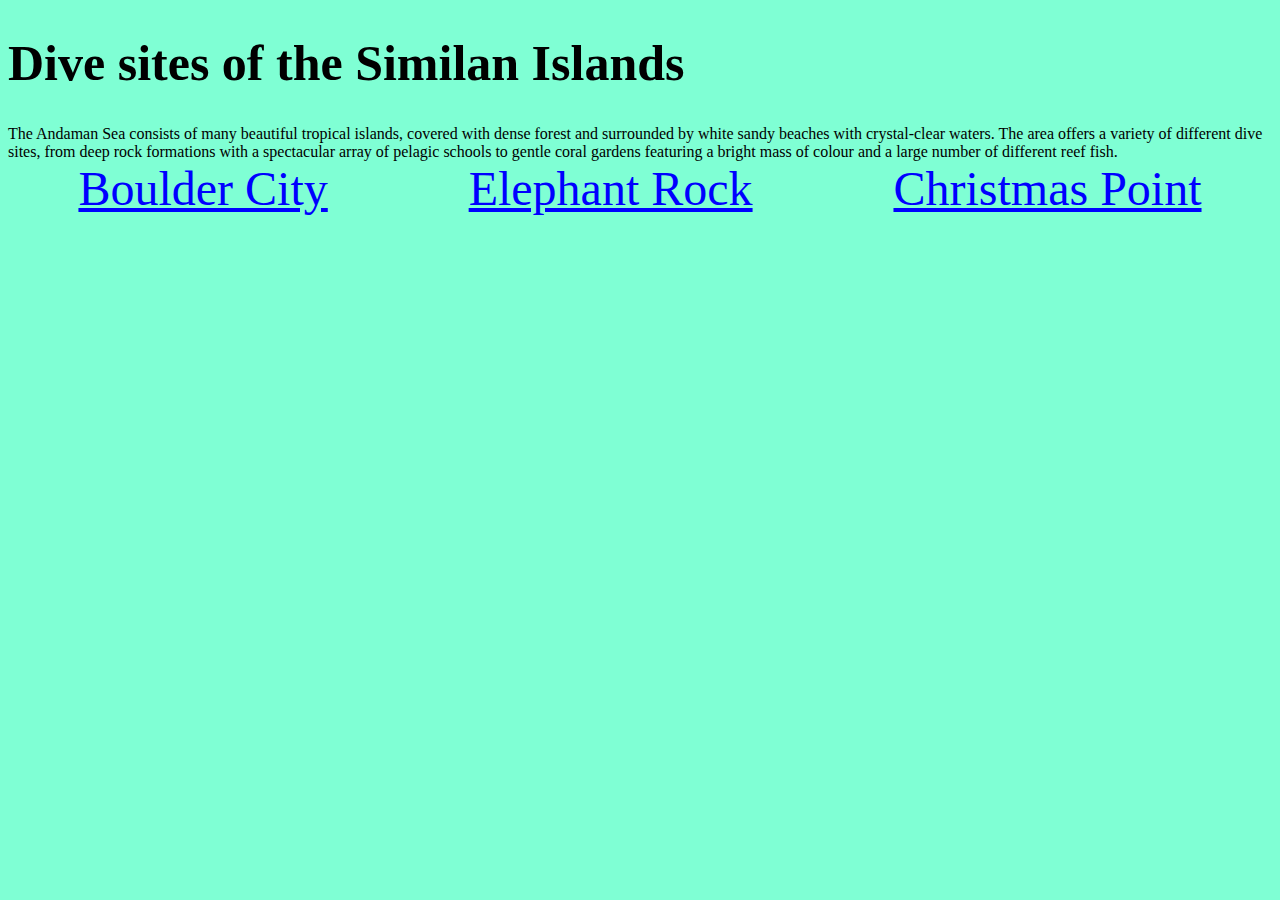
<file: index.html>
<!DOCTYPE html>
<html lang="en">
<head>
    <meta charset="UTF-8">
    <meta http-equiv="X-UA-Compatible" content="IE=edge">
    <meta name="viewport" content="width=device-width, initial-scale=1.0">
    <link rel="stylesheet" href="style.css">
    <title>Dive sites</title>
</head>
<body>
        <h1>Dive sites of the Similan Islands</h1>
        The Andaman Sea consists of many beautiful tropical islands, covered with dense forest and surrounded by white sandy beaches with crystal-clear waters. The area offers a variety of different dive sites, from deep rock formations with a spectacular array of pelagic schools to gentle coral gardens featuring a bright mass of colour and a large number of different reef fish.

        <div class="container" id="navbar">
            <a href="./boulder.html">Boulder City</a>
            <a href="./elephant.html">Elephant Rock</a>
            <a href="./christmas.html">Christmas Point</a>
        </div>
    
</body>
</html>
</file>
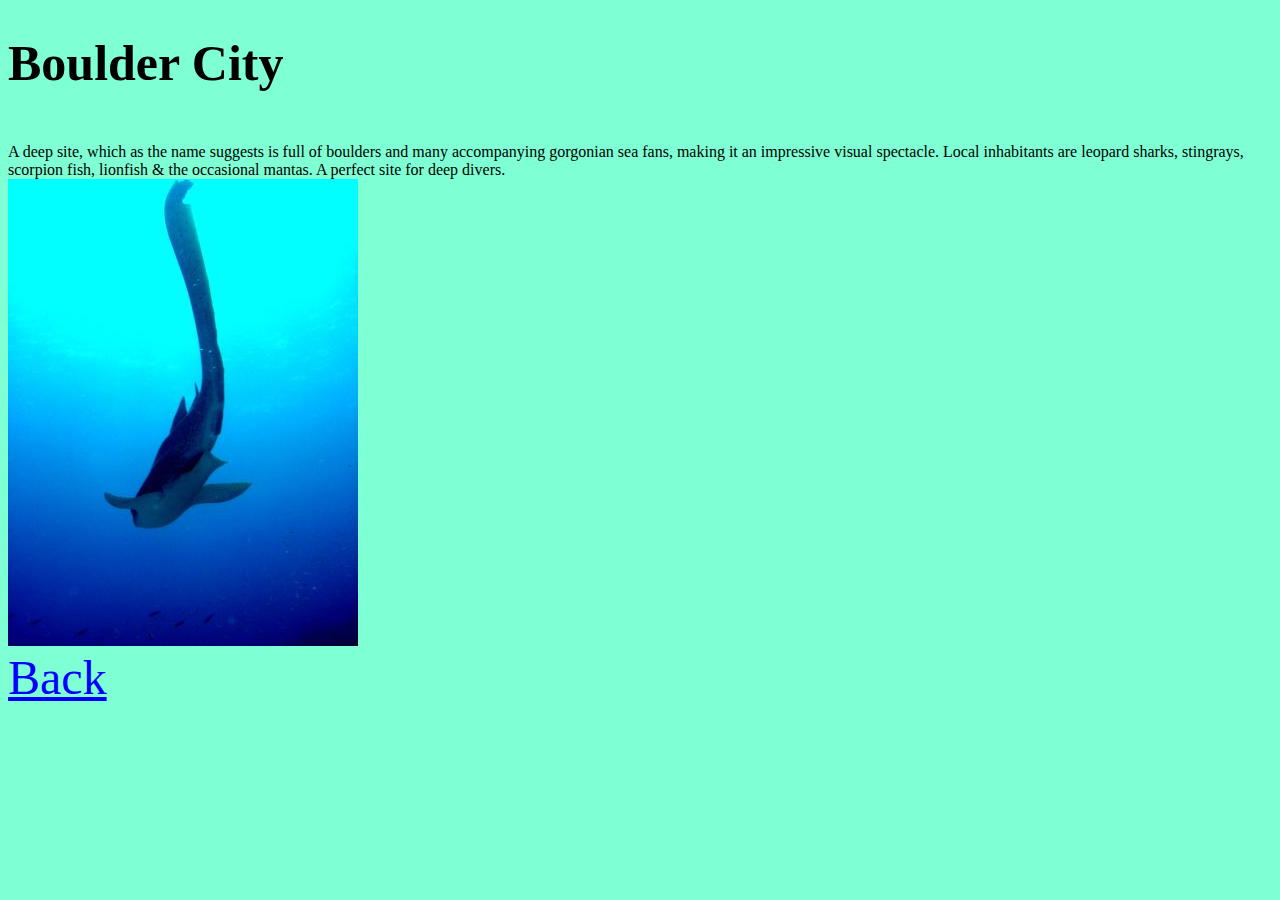
<file: boulder.html>
<!DOCTYPE html>
<html lang="en">
<head>
    <meta charset="UTF-8">
    <meta http-equiv="X-UA-Compatible" content="IE=edge">
    <meta name="viewport" content="width=device-width, initial-scale=1.0">
    <title>Boulder City</title>
    <link rel="stylesheet" href="style.css">
</head>
<body>
    <h1>Boulder City</h1>
<br>
    A deep site, which as the name suggests is full of boulders and many accompanying gorgonian sea fans, making it an impressive visual spectacle. Local inhabitants are leopard sharks, stingrays, scorpion fish, lionfish & the occasional mantas. A perfect site for deep divers. <br/>
    <img src="dleopard.jpg">
    <br>
    <a href="index.html">Back</a>
</body>
</html>
</file>
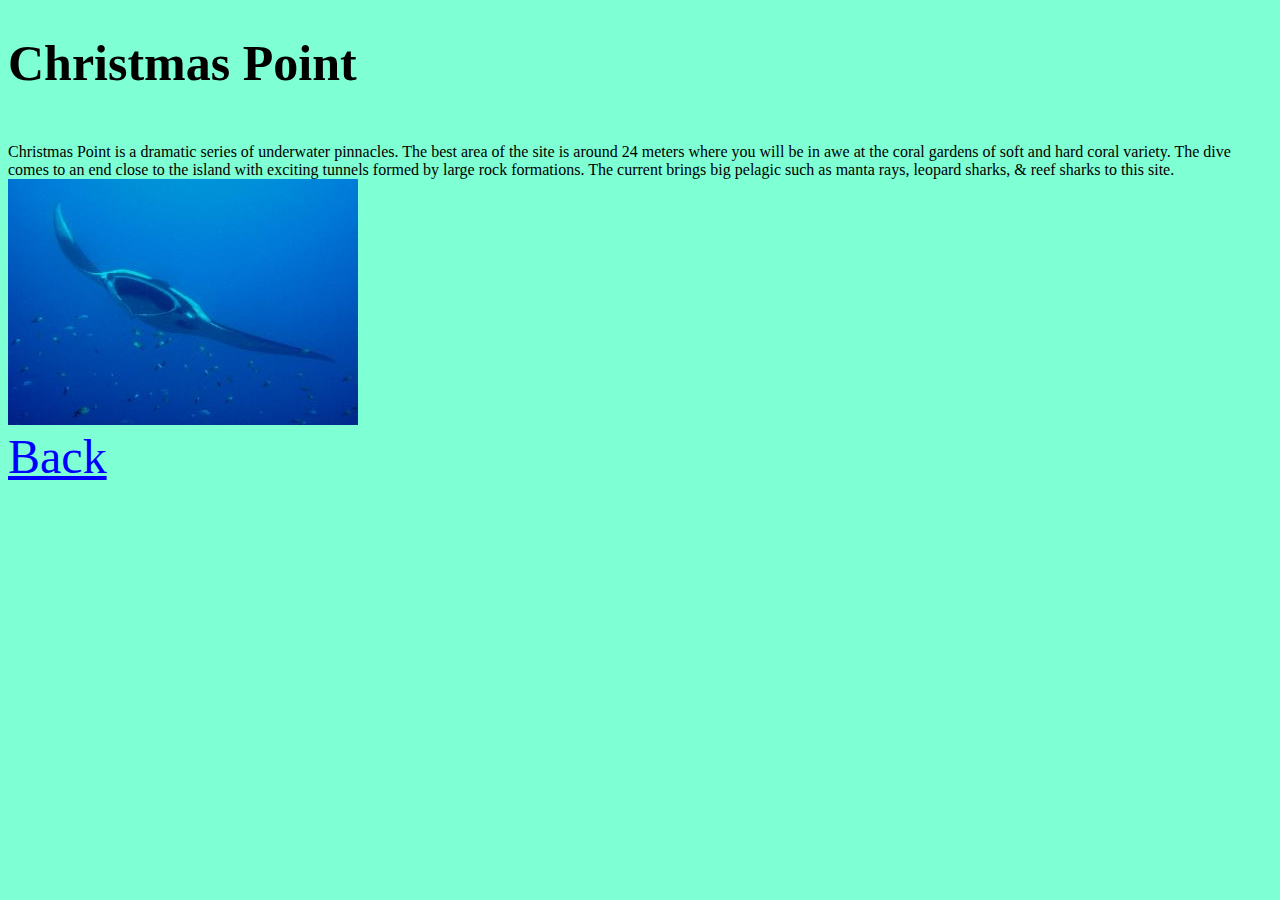
<file: christmas.html>
<!DOCTYPE html>
<html lang="en">
<head>
    <meta charset="UTF-8">
    <meta http-equiv="X-UA-Compatible" content="IE=edge">
    <meta name="viewport" content="width=device-width, initial-scale=1.0">
    <title>Boulder City</title>
    <link rel="stylesheet" href="style.css">
</head>
<body>
    <h1>Christmas Point</h1>
<br>
Christmas Point is a dramatic series of underwater pinnacles. The best area of the site is around 24 meters where you will be in awe at the coral gardens of soft and hard coral variety. The dive comes to an end close to the island with exciting tunnels formed by large rock formations. The current brings big pelagic such as manta rays, leopard sharks, & reef sharks to this site.
    <img src="dmanta.jpg" alt="manta ray">
    <br>
    <a href="index.html">Back</a>
</body>
</html>
</file>
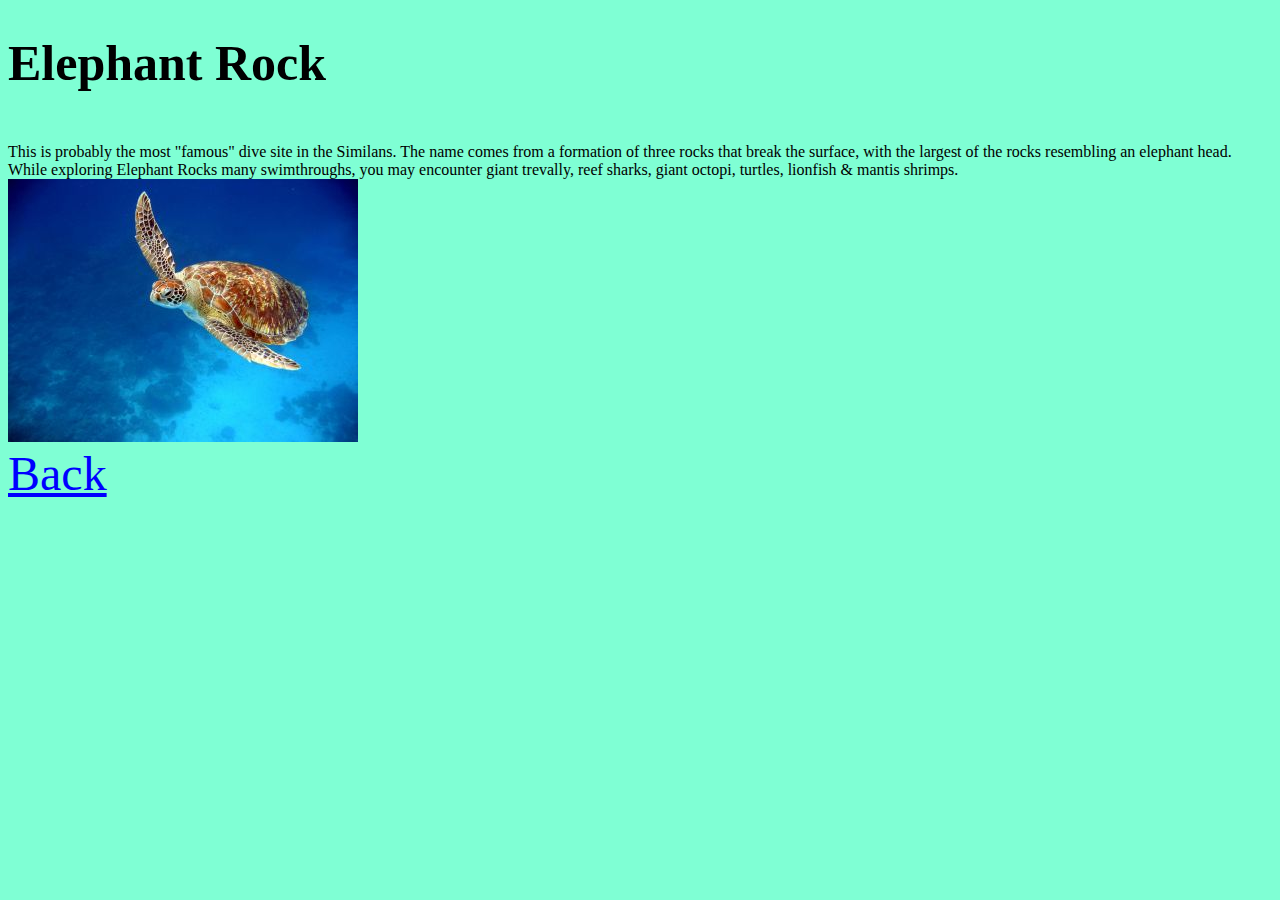
<file: elephant.html>
<!DOCTYPE html>
<html lang="en">
<head>
    <meta charset="UTF-8">
    <meta http-equiv="X-UA-Compatible" content="IE=edge">
    <meta name="viewport" content="width=device-width, initial-scale=1.0">
    <title>Elephant Rock</title>
    <link rel="stylesheet" href="style.css">
</head>
<body>
    <h1>Elephant Rock</h1>
<br>

This is probably the most "famous" dive site in the Similans. The name comes from a formation of three rocks that break the surface, with the largest of the rocks resembling an elephant head. While exploring Elephant Rocks many swimthroughs, you may encounter giant trevally, reef sharks, giant octopi, turtles, lionfish & mantis shrimps.

    <img src="dturtle.jpg" alt="turtle">
    <br>
    <a href="index.html">Back</a>
</body>
</html>
</file>
<file: style.css>
/* This is a comment */

body {
    font-family: Times, 'Times New Roman', serif;
    background-color: aquamarine;
}

h1 {
    font-size: 50px;
}

a {
    font-size: 48px;
    color:blue;
}

a:hover {
    background-color: darkblue;
    color: white;
    font-size: 52px;
}

#navbar {
    display: flex;
    flex-direction: row;
    justify-content:space-around;
    
}
</file>
